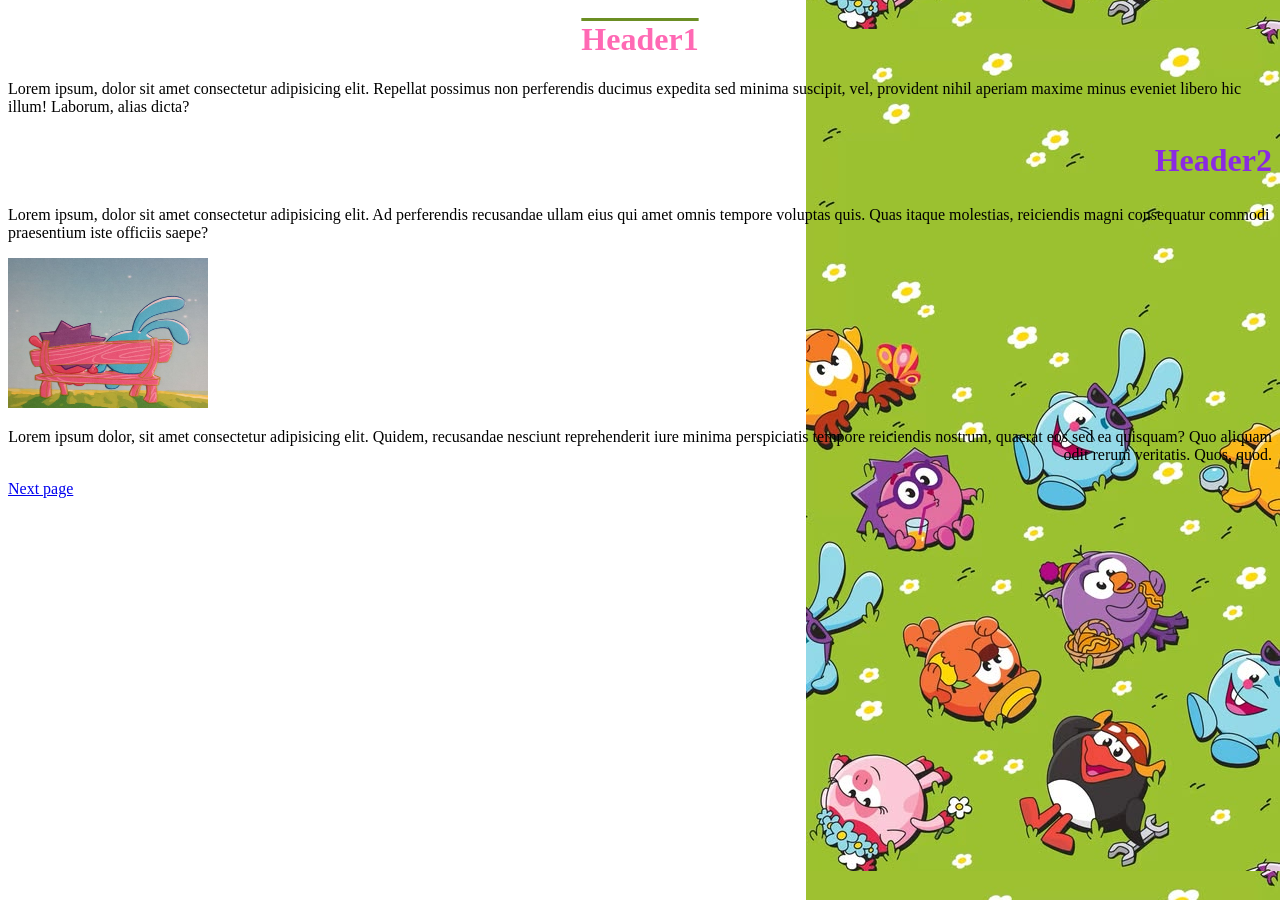
<file: index.html>
<!DOCTYPE html>
<html lang="en">
<head>
    <meta charset="UTF-8">
    <meta name="viewport" content="width=device-width, initial-scale=1.0">
    <title>Document</title>
    <link rel="stylesheet" href="css/style.css">
</head>
<body>
    <h1 class="center aqua">Header1</h1>
    <p class="left">Lorem ipsum, dolor sit amet consectetur adipisicing elit. Repellat possimus non perferendis ducimus expedita sed minima suscipit, vel, provident nihil aperiam maxime minus eveniet libero hic illum! Laborum, alias dicta?</p>
    <h2 class="right blue big">Header2</h2>
    <p style="text-align: left;">Lorem ipsum, dolor sit amet consectetur adipisicing elit. Ad perferendis recusandae ullam eius qui amet omnis tempore voluptas quis. Quas itaque molestias, reiciendis magni consequatur commodi praesentium iste officiis saepe?</p>
    <img src="img/смешарики.jpg" alt=""width="200" height="150">
    <p class="right">Lorem ipsum dolor, sit amet consectetur adipisicing elit. Quidem, recusandae nesciunt reprehenderit iure minima perspiciatis tempore reiciendis nostrum, quaerat eos sed ea quisquam? Quo aliquam odit rerum veritatis. Quos, quod.</p>
    <p><a href="second.html">Next page</a></p>
</body>
</html>
</file>
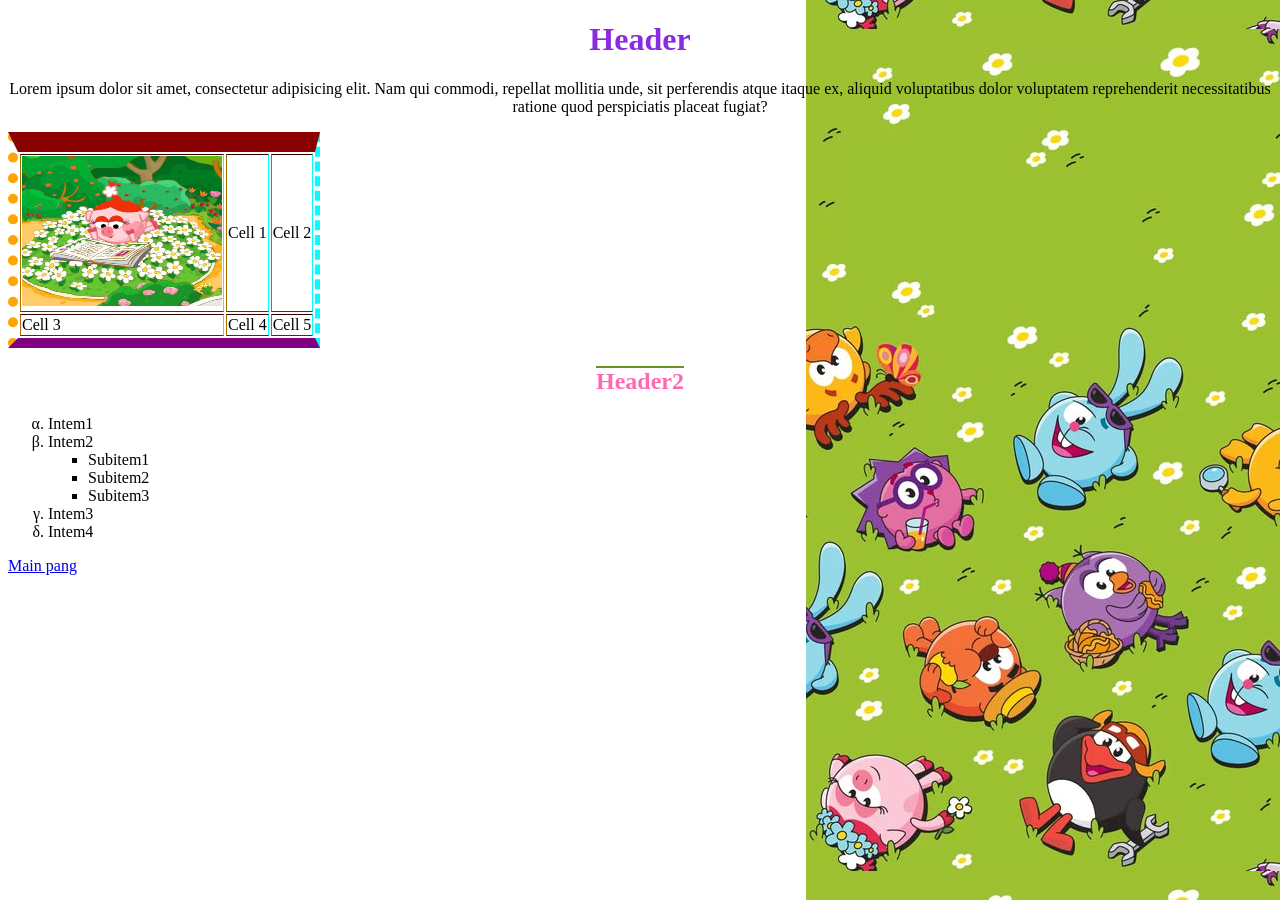
<file: second.html>
<!DOCTYPE html>
<html lang="en">
<head>
    <meta charset="UTF-8">
    <meta name="viewport" content="width=h, initial-scale=1.0">
    <title>Document</title>
    <link rel="stylesheet" href="css/style.css">
</head>
<body>
    <h1 class="blue center">Header</h1>
    <p class="center">Lorem ipsum dolor sit amet, consectetur adipisicing elit. Nam qui commodi, repellat mollitia unde, sit perferendis atque itaque ex, aliquid voluptatibus dolor voluptatem reprehenderit necessitatibus ratione quod perspiciatis placeat fugiat?</p>
<table border="1" class="table">
    <tr>
        <td><img src="img/нюша.jpg" alt="" width="200" height="150"></td>
        <td>Cell 1</td>
        <td>Cell 2</td>
    </tr>
    <tr>
        <td>Cell 3</td>
        <td>Cell 4</td>
        <td>Cell 5</td>
    </tr>
</table>
<h2 class="aqua center">Header2</h2>
<ol class="alpha">
    <li>Intem1</li>
    <li>Intem2</li>
    <ul class="force-square">
        <li>Subitem1</li>
        <li>Subitem2</li>
        <li>Subitem3</li>
    </ul>
    <li>Intem3</li>
    <li>Intem4</li>
</ol>
<p><a href="index.html">Main pang</a></p>
</body>
</html>
</file>
<file: css/style.css>
body{
    background: url(../img/фон.jpg) repeat-y 100% fixed 
}
.aqua{
    color: hotpink;
    text-decoration: overline solid olivedrab;
}
.right{
  text-align: right;  
}
.blue{
    color:blueviolet;
}
.center{
    text-align: center;
}
.big{
font-size: 2rem;
}
.first-line::first-line{
    font-weight: bold;
}
.alpha{
list-style-type: lower-greek;
}
.disc{
    list-style-type: disc;
}
.table{
    border-top: 20px darkred solid;
    border-right: 5px dashed aqua;
    border-bottom: 10px inset purple;
    border-left: 10px dotted orange;
}
.force-square {
  list-style-type: square !important;
}
</file>
